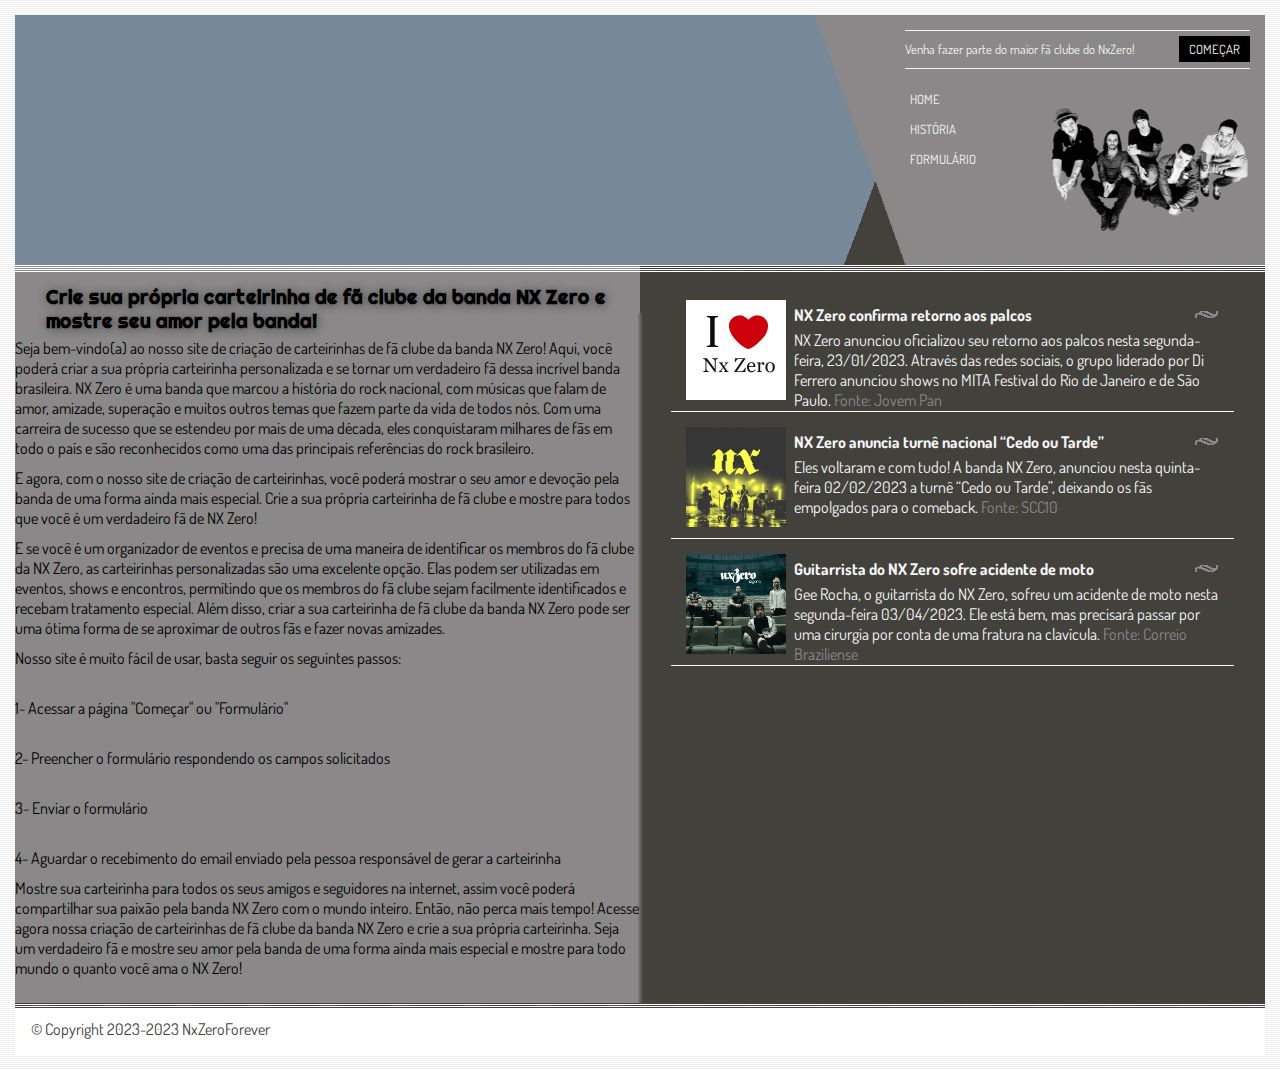
<file: index.html>
<!DOCTYPE html>
<html lang="en">
<head>
    <meta charset="UTF-8">
    <meta http-equiv="X-UA-Compatible" content="IE=edge">
    <meta name="viewport" content="width=device-width, initial-scale=1.0">
    <title>NxZeroForever!</title>

    <link rel="stylesheet" href="style/style.css">
    
</head>
<body> 
    <!--<div id="piscar">NxZero</div>!-->

    <div id="container"> <!--Start container-->
      <div id="top"> <!--Start top-->

        <div id="area-logo"> <!--Start logo-->
        </div> <!--End logo-->

        <div id="area-menu"> <!--Start menu-->
          <div id="container-menu"> <!--Start Container menu-->

            <div id="text-menu"> <!--Start text menu-->
              <span class="text">
                Venha fazer parte do maior fã clube do NxZero!
              </span>
              <a class="start" href="form.html">Começar</a>
              <div style="clear: both;"></div>
            </div> <!--End text menu-->
            <div id="menu"> <!--Start menu-->
              <ul id="navegation">
                <li><a href="#">Home</a></li>
                <li><a href="historia.html">História</a></li>
                <li><a href="form.html">Formulário</a></li>
               
                
              </ul>

              <img class="menu-picture" src="img/banda.png" alt="">

            </div> <!--End menu-->
          </div> <!--End  container menu-->
        </div> <!--End menu-->
      </div><!--End top-->

      <div id="main-area">
        <div class="container">
          <h2>Crie sua própria carteirinha de fã clube da banda NX Zero e mostre seu amor pela banda!</h2>
        </div>
        <p>
          Seja bem-vindo(a) ao nosso site de criação de carteirinhas de fã clube da banda NX Zero! 
          Aqui, você poderá criar a sua própria carteirinha personalizada e se tornar um verdadeiro fã dessa incrível banda brasileira.
          NX Zero é uma banda que marcou a história do rock nacional, com músicas que falam de amor, amizade, superação e muitos outros 
          temas que fazem parte da vida de todos nós. Com uma carreira de sucesso que se estendeu por mais de uma década, eles conquistaram milhares 
          de fãs em todo o país e são reconhecidos como uma das principais referências do rock brasileiro.</p>
          <p>E agora, com o nosso site de criação de carteirinhas, você poderá mostrar o seu amor e devoção pela banda de uma forma ainda mais especial. 
          Crie a sua própria carteirinha de fã clube e mostre para todos que você é um verdadeiro fã de NX Zero!</p>
          <p>E se você é um organizador de eventos e precisa de uma maneira de identificar os membros do fã clube da NX Zero, as carteirinhas personalizadas são uma excelente opção. 
          Elas podem ser utilizadas em eventos, shows e encontros, permitindo que os membros do fã clube sejam facilmente identificados e recebam tratamento especial.
          Além disso, criar a sua carteirinha de fã clube da banda NX Zero pode ser uma ótima forma de se aproximar de outros fãs e fazer novas amizades.
        </p> 
        <p>Nosso site é muito fácil de usar, basta seguir os seguintes passos:</p> <br>
           <p>1- Acessar a página "Começar" ou "Formulário"</p> <br>
           <p>2- Preencher o formulário respondendo os campos solicitados</p> <br>
           <p>3- Enviar o formulário</p> <br>
           <p>4- Aguardar o recebimento do email enviado pela pessoa responsável de gerar a carteirinha</p> 
        <p>
          Mostre sua carteirinha para todos os seus amigos e seguidores na internet, assim você poderá compartilhar sua paixão pela banda NX Zero com o mundo inteiro.
          Então, não perca mais tempo! Acesse agora nossa criação de carteirinhas de fã clube da banda NX Zero e crie a sua própria carteirinha. 
          Seja um verdadeiro fã e mostre seu amor pela banda de uma forma ainda mais especial e mostre para todo mundo o quanto você ama o NX Zero!
        </p>
    </div>

    <div id="second-area">
      <div class="container">
         <ul id="news">

          <li>
            <a href="https://jovempan.com.br/entretenimento/musica/nx-zero-confirma-retorno-aos-palcos-com-shows-no-mita-festival-veja-datas.html" target="_blank">
              <img src="img/INx0.png" alt="New1" width="100">
              <h3>NX Zero confirma retorno aos palcos</h3>
              <p>NX Zero anunciou oficializou seu retorno aos palcos nesta segunda-feira, 23/01/2023. 
                Através das redes sociais, o grupo liderado por Di Ferrero anunciou shows no MITA Festival do Rio de Janeiro e de São Paulo. <span class="color">Fonte: Jovem Pan</span></p>
            </a>
          </li>

          <li>
            <a href="https://scc10.com.br/entretenimento/famosos/nx-zero-anuncia-turne-nacional-cedo-ou-tarde-veja-datas/" target="_blank">
              <img src="img/nx0.jpeg" alt="New2" width="100">
              <h3>NX Zero anuncia turnê nacional “Cedo ou Tarde”</h3>
              <p>Eles voltaram e com tudo! A banda NX Zero, anunciou nesta quinta-feira 02/02/2023 a turnê “Cedo ou Tarde”, deixando os fãs empolgados para o comeback. <span class="color">Fonte: SCC10</span></p>
            </a>
          </li>

          <li>
            <a href="https://www.correiobraziliense.com.br/diversao-e-arte/2023/04/5085134-guitarrista-do-nx-zero-sofre-acidente-de-moto-e-passa-por-cirurgia.html" target="_blank">
              <img src="img/nx01.webp" alt="New3" width="100">
              <h3>Guitarrista do NX Zero sofre acidente de moto</h3>
              <p>Gee Rocha, o guitarrista do NX Zero, sofreu um acidente de moto nesta segunda-feira 03/04/2023. 
                Ele está bem, mas precisará passar por uma cirurgia por conta de uma fratura na clavícula. <span class="color">Fonte: Correio Braziliense</span></p>
            </a>
          </li>

         </ul>
      </div>
    </div>

    <div id="footer">
      <span>
        &copy; Copyright 2023-2023 NxZeroForever
      </span>
    </div>

    </div> <!--End container-->
      
    <script src="script/scrpit.js"></script>
</body>
</html>
</file>
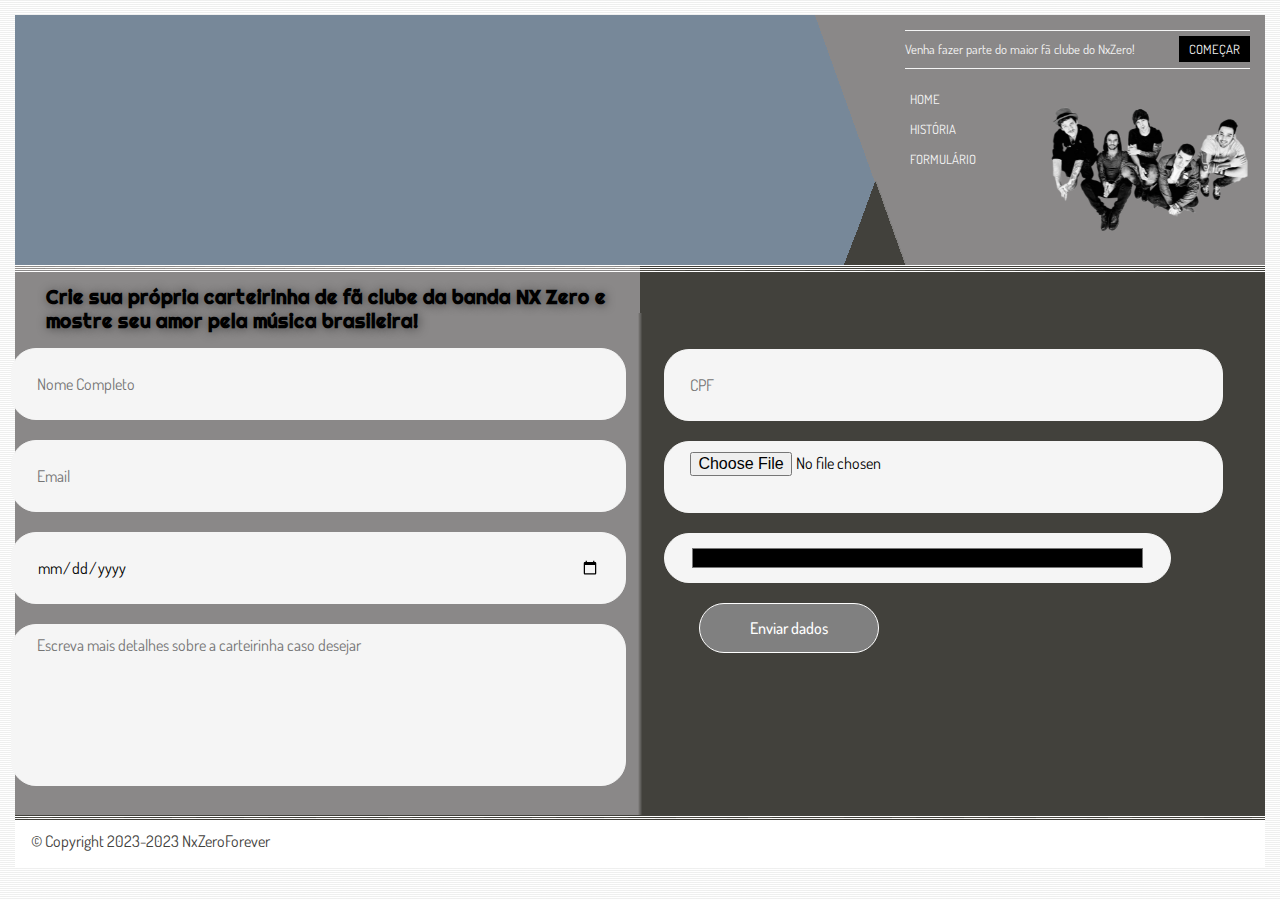
<file: form.html>
<!DOCTYPE html>
<html lang="en">
<head>
    <meta charset="UTF-8">
    <meta http-equiv="X-UA-Compatible" content="IE=edge">
    <meta name="viewport" content="width=device-width, initial-scale=1.0">
    <title>NxZeroForever!</title>

    <link rel="stylesheet" href="style/style.css">
    <link rel="stylesheet" href="style/StyleForm.css">
    
</head>
<body> 
    <!--<div id="piscar">NxZero</div>!-->

    <div id="container"> <!--Start container-->
      <div id="top"> <!--Start top-->

        <div id="area-logo"> <!--Start logo-->
        </div> <!--End logo-->

        <div id="area-menu"> <!--Start menu-->
          <div id="container-menu"> <!--Start Container menu-->

            <div id="text-menu"> <!--Start text menu-->
              <span class="text">
                Venha fazer parte do maior fã clube do NxZero!
              </span>
              <a class="start" href="form.html">Começar</a>
              <div style="clear: both;"></div>
            </div> <!--End text menu-->
            <div id="menu"> <!--Start menu-->
              <ul id="navegation">
                <li><a href="index.html">Home</a></li>
                <li><a href="historia.html">História</a></li>
                <li><a href="#">Formulário</a></li>
               
                
              </ul>

              <img class="menu-picture" src="img/banda.png" alt="">

            </div> <!--End menu-->
          </div> <!--End  container menu-->
        </div> <!--End menu-->
      </div><!--End top-->

      <div id="main-area">
        <div class="container">
          <h2>Crie sua própria carteirinha de fã clube da banda NX Zero e mostre seu amor pela música brasileira!</h2>
        </div>
        <!--Contact Section Start-->
      <section class="contact section">
          <div class="container">
              <!--Contact Form-->
              <div class="row">
                  <div class="contact-form padd-15">
                  <form action="#" method="post">   
                      <div class="row">
                          <div class="form-item col-6 padd-15">
                              <div class="form-group">
                                  <input type="text" name="nome" class="form-control" placeholder="Nome Completo">
                              </div>
                          </div>
                          <div class="form-item col-6 padd-15">
                              <div class="form-group">
                                  <input type="email" name="email" class="form-control" placeholder="Email">
                              </div>
                          </div>
                      </div>
                      <div class="row">
                          <div class="form-item col-12 padd-15">
                              <div class="form-group">
                                  <input type="date" name="phonenumber" class="form-control" placeholder="Telefone para contato">
                              </div>
                          </div>
                      </div>
                      <div class="row">
                          <div class="form-item col-12 padd-15">
                              <div class="form-group">
                                  <textarea name="message" class="form-control" id="" placeholder="Escreva mais detalhes sobre a carteirinha caso desejar" style="resize: none"></textarea>
                              </div>
                          </div>
                      </div>
                  </form>     
                  </div>
              </div>
          </div>
      </section>
      <!--Contact Section End-->
      </div>

    <div id="second-area">
      <div class="container">

         <!--Contact Section Start-->
      <section class="contact section" id="margin">
        <div class="container">
            <!--Contact Form-->
            <div class="row">
                <div class="contact-form padd-15">
                <form action="#" method="post">   
                    <div class="row">
                        <div class="form-item col-6 padd-15">
                            <div class="form-group">
                                <input type="number" name="number" class="form-control" placeholder="CPF">
                            </div>
                        </div>
                        <div class="form-item col-6 padd-15">
                            <div class="form-group">
                                <input type="file" name="file" class="form-control" placeholder="Foto para a carteirinha">
                            </div>
                        </div>
                    </div>
                    <div class="row">
                        <div class="form-item col-12 padd-15">
                            <div class="form-group">
                                <input type="color" name="color" class="form-control" placeholder="">
                            </div>
                        </div>
                    </div>
                    <div class="row">
                        <div class="form-item col-12 padd-15">
                            <button type="submit" class="btn">Enviar dados</button>
                        </div>
                    </div>
                </form>     
                </div>
            </div>
        </div>
    </section>
    <!--Contact Section End-->
      </div>
    </div>

    <div id="footer">
      <span>
        &copy; Copyright 2023-2023 NxZeroForever
      </span>
    </div>

    </div> <!--End container-->
      
    <script src="script/scrpit.js"></script>
</body>
</html>
</file>
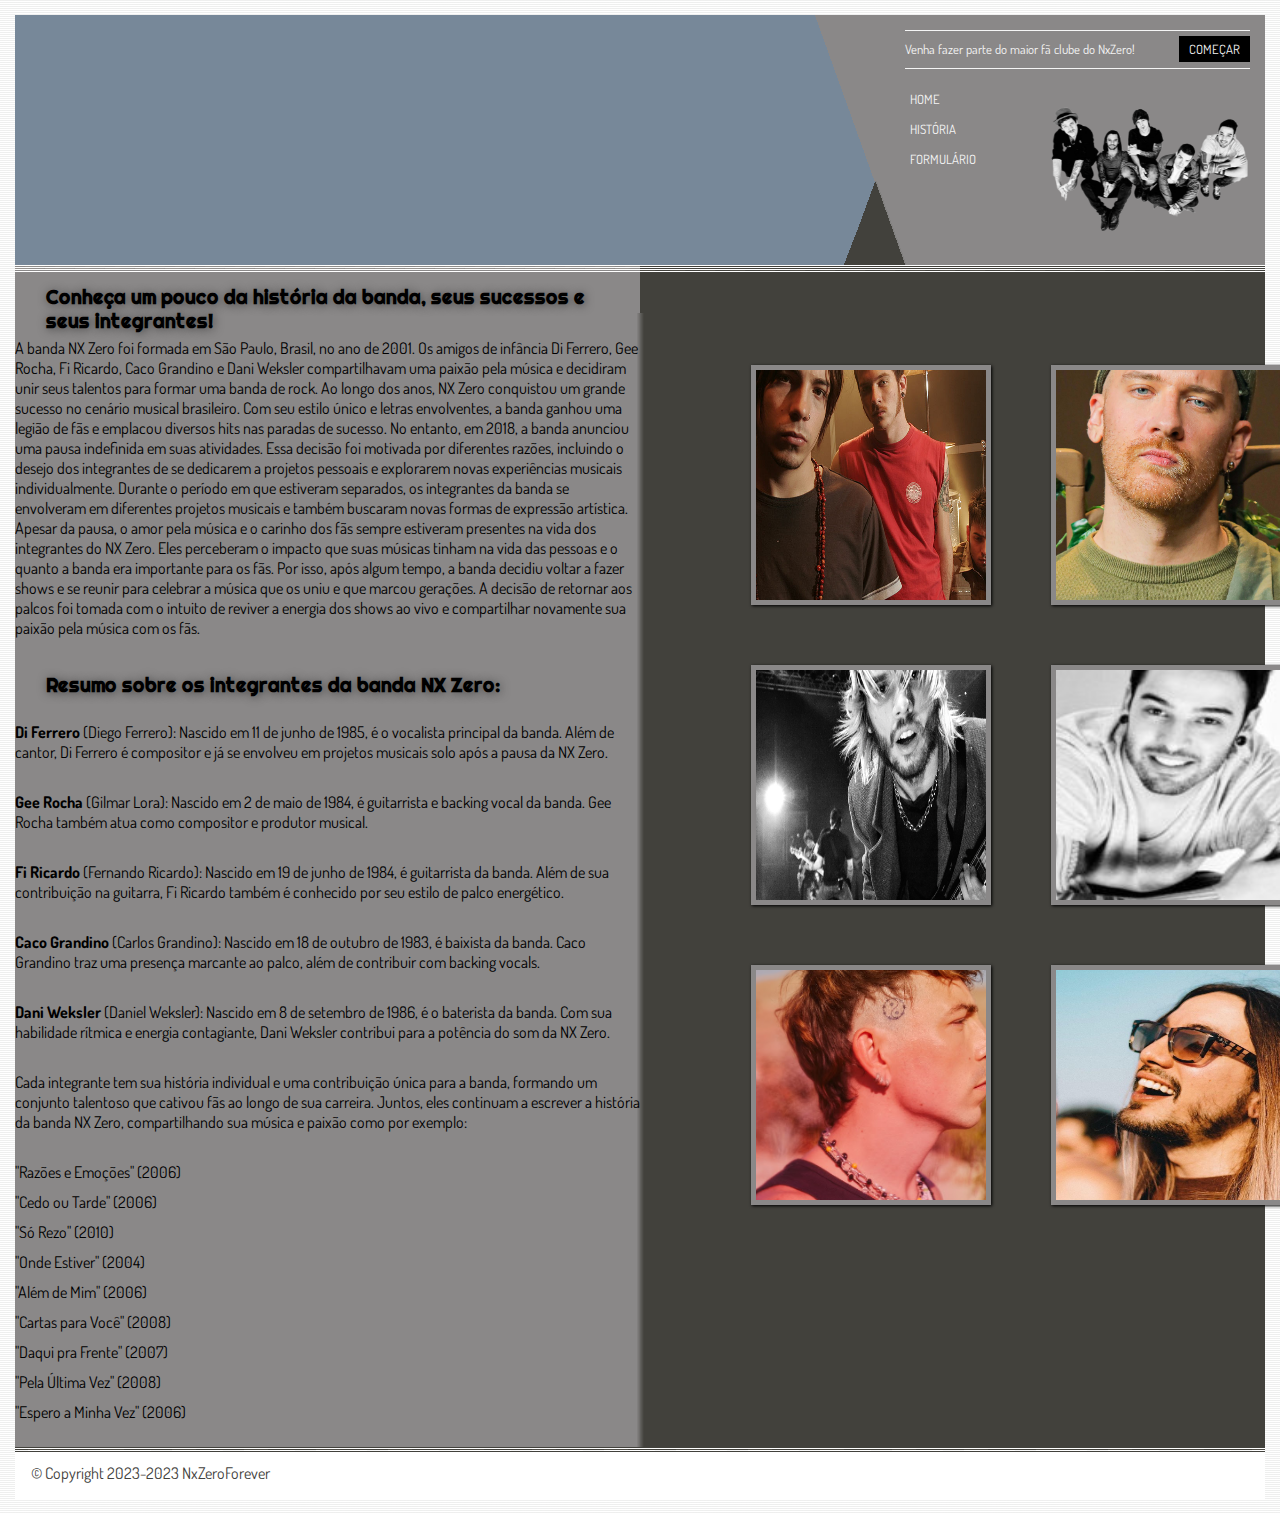
<file: historia.html>
<!DOCTYPE html>
<html lang="en">
<head>
    <meta charset="UTF-8">
    <meta http-equiv="X-UA-Compatible" content="IE=edge">
    <meta name="viewport" content="width=device-width, initial-scale=1.0">
    <title>NxZeroForever!</title>

    <link rel="stylesheet" href="style/style.css">
    <link rel="stylesheet" type="text/css" href="style/StylePhoto.css">
    
</head>
<body> 
    <!--<div id="piscar">NxZero</div>!-->

    <div id="container"> <!--Start container-->
      <div id="top"> <!--Start top-->

        <div id="area-logo"> <!--Start logo-->
        </div> <!--End logo-->

        <div id="area-menu"> <!--Start menu-->
          <div id="container-menu"> <!--Start Container menu-->

            <div id="text-menu"> <!--Start text menu-->
              <span class="text">
                Venha fazer parte do maior fã clube do NxZero!
              </span>
              <a class="start" href="form.html">Começar</a>
              <div style="clear: both;"></div>
            </div> <!--End text menu-->
            <div id="menu"> <!--Start menu-->
              <ul id="navegation">
                <li><a href="index.html">Home</a></li>
                <li><a href="#">História</a></li>
                <li><a href="form.html">Formulário</a></li>
               
                
              </ul>

              <img class="menu-picture" src="img/banda.png" alt="">

            </div> <!--End menu-->
          </div> <!--End  container menu-->
        </div> <!--End menu-->
      </div><!--End top-->

      <div id="main-area">
        <div class="container">
          <h2>Conheça um pouco da história da banda, seus sucessos e seus integrantes! </h2>
        </div>
        <p>
          A banda NX Zero foi formada em São Paulo, Brasil, no ano de 2001. Os amigos de infância Di Ferrero, 
          Gee Rocha, Fi Ricardo, Caco Grandino e Dani Weksler compartilhavam uma paixão pela música e decidiram unir seus talentos para formar uma banda de rock.
          Ao longo dos anos, NX Zero conquistou um grande sucesso no cenário musical brasileiro. Com seu estilo único e letras envolventes, 
          a banda ganhou uma legião de fãs e emplacou diversos hits nas paradas de sucesso.
          No entanto, em 2018, a banda anunciou uma pausa indefinida em suas atividades. Essa decisão foi motivada por diferentes razões, incluindo o desejo dos integrantes de 
          se dedicarem a projetos pessoais e explorarem novas experiências musicais individualmente.
          Durante o período em que estiveram separados, os integrantes da banda se envolveram em diferentes projetos musicais e também buscaram novas formas de expressão artística.
          Apesar da pausa, o amor pela música e o carinho dos fãs sempre estiveram presentes na vida dos integrantes do NX Zero. 
          Eles perceberam o impacto que suas músicas tinham na vida das pessoas e o quanto a banda era importante para os fãs.
          Por isso, após algum tempo, a banda decidiu voltar a fazer shows e se reunir para celebrar a música que os uniu e que marcou gerações. 
          A decisão de retornar aos palcos foi tomada com o intuito de reviver a energia dos shows ao vivo e compartilhar novamente sua paixão pela música com os fãs.
        </p> <br>
        <div class="container">
          <h2>Resumo sobre os integrantes da banda NX Zero:</h2> <br>
        </div>
           <p><strong>Di Ferrero</strong> (Diego Ferrero): Nascido em 11 de junho de 1985, é o vocalista principal da banda. Além de cantor, 
            Di Ferrero é compositor e já se envolveu em projetos musicais solo após a pausa da NX Zero.</p> <br>
           <p><strong>Gee Rocha</strong> (Gilmar Lora): Nascido em 2 de maio de 1984, é guitarrista e backing vocal da banda. Gee Rocha também atua como compositor e produtor musical.</p> <br>
           <p><strong>Fi Ricardo</strong> (Fernando Ricardo): Nascido em 19 de junho de 1984, é guitarrista da banda. Além de sua contribuição na guitarra, 
            Fi Ricardo também é conhecido por seu estilo de palco energético.</p> <br>
           <p><strong>Caco Grandino</strong> (Carlos Grandino): Nascido em 18 de outubro de 1983, é baixista da banda. 
            Caco Grandino traz uma presença marcante ao palco, além de contribuir com backing vocals.</p> <br>
            <p><strong>Dani Weksler</strong> (Daniel Weksler): Nascido em 8 de setembro de 1986, é o baterista da banda. Com sua habilidade rítmica e energia contagiante, 
              Dani Weksler contribui para a potência do som da NX Zero.</p> <br>
        <p>
          Cada integrante tem sua história individual e uma contribuição única para a banda, formando um conjunto talentoso que cativou fãs ao longo de sua carreira. 
          Juntos, eles continuam a escrever a história da banda NX Zero, compartilhando sua música e paixão como por exemplo:
        </p> <br>
        <p>"Razões e Emoções" (2006)</p> 
        <p>"Cedo ou Tarde" (2006)</p>
        <p>"Só Rezo" (2010)</p> 
        <p>"Onde Estiver" (2004)</p> 
        <p>"Além de Mim" (2006)</p> 
        <p>"Cartas para Você" (2008)</p> 
        <p>"Daqui pra Frente" (2007)</p> 
        <p>"Pela Última Vez" (2008)</p> 
        <p>"Espero a Minha Vez" (2006)</p> 
    </div>

    <div id="second-area">
      <div class="container">
         <ul id="news">
          <main class="content">
            <ul id="photos">
                <li id="photo01"><span>Banda NX Zero desde 2001</li></span> 
                <li id="photo02"><span>Daniel Weksler - 10/01/1986</li></span> 
                <li id="photo03"><span>Filipe Ricardo - 15/10/1986</li></span> 
                <li id="photo04"><span>Conrado Grandino - 11/04/1986</li></span> 
                <li id="photo05"><span>Diego Ferrero - 11/06/1985</li></span> 
                <li id="photo06"><span>Leandro Franco da Rocha - 03/09/1986</li></span> 
            </ul>    
        </main>
         </ul>
      </div>
    </div>

    <div id="footer">
      <span>
        &copy; Copyright 2023-2023 NxZeroForever
      </span>
    </div>

    </div> <!--End container-->
      
    <script src="script/scrpit.js"></script>
</body>
</html>
</file>
<file: style/style.css>
@import url('https://fonts.googleapis.com/css2?family=Dosis:wght@300;400;700&display=swap');
@import url('https://fonts.googleapis.com/css2?family=Dancing+Script:wght@400;700&display=swap');
@import url('https://fonts.googleapis.com/css2?family=Righteous&display=swap');

* {
  margin: 0;
  padding: 0;
  font-family: 'Dosis';
}

body {
  font-family: Helvetica, "Trebuchet MS", sans-serif;
  background: #fff url(../img/bg.png);
  margin: 15px;
}

#container {
  background: #000000 url(../img/bg-container.png) top center repeat-y;
  background-size: cover;
  margin: 0 auto;
  min-width: 740px;
  max-width: 1780px;
}

#top {
  position: relative;
  background: #778899;
  height: 15.4em;
  min-height: 250px;
}

#area-logo {
  
  position: absolute;
  width: 100%;
  height: 250px;
  top: 0;
  left: 0;
  background: url(https://cdn-az.allevents.in/events7/banners/2c58d0e36547a2023a43f6e974e1764802712876f3a62222e09c9134249c6067-rimg-w960-h372-gmir.jpg?v=1682033053) no-repeat;
  background-size: 1500px 370px;
  z-index: 1;
}

#area-menu {
  position: absolute;
  top: 0;
  right: 0;
  width: 450px;
  height: 250px;
  background: url(../img/topo-imagem-lateral.png);
  z-index: 2;
}

#container-menu {
  margin-left: 90px;
  margin-right: 15px;
  padding-top: 15px;
}

#text-menu {
  border-bottom: 1px solid whitesmoke;
  border-top: 1px solid whitesmoke;
  padding-top: 5px;
  padding-bottom: 5px;
  font-size: 0.8em;
  color: whitesmoke;
}

#text-menu .text {
  float: left;
  line-height: 2.1em;
}

a {
  text-decoration: none;
}

a.start {
  text-transform: uppercase;
  background: black;
  color: whitesmoke;
  padding: 5px 10px;
  float: right;
}

a.start:hover{
  color: #8a8888;
}

/*------------Menu------------*/

#menu {
  margin-top: 15px;
  
}

ul {
  list-style: none;
}

ul#navegation {
  float: left;
}

ul#navegation a {
  text-transform: uppercase;
  font-size: 0.8em;
  padding: 5px;
  color: whitesmoke;
  line-height: 30px;
}

ul#navegation a:hover {
  background: gray;
  border-radius: 20px;
}

.menu-picture {
  width: auto;
  height: auto;
  max-width: 200px;
  max-height: 400px;
  float: right;
  padding-top: 20px;
}



/*Main page text area*/

#main-area {
  float: left;
  width: 50%;
  background: url(../img/bg-area-principal.png) top left repeat-x;
  padding: 15px 0px;
}

#second-area {
  float: right;
  width: 50%;
  background: url(../img/bg-area-lateral.png) top left repeat-x;
  padding: 20px 0px;
}

.container {
  margin: 0 auto;
  width: 90%;
}

#footer {
  clear: both;
  padding: 16px;
  background: #fff url(../img/bg-rodape.png) repeat-x top;
  color: #42413c;
}

/* Text */

h2 {
  color: black;
  font-size: 1.2em;
  padding: 5px 0px;
  font-family: 'Righteous', cursive;
  text-shadow: 1px 1px 10px rgba(0, 0, 0, .5);
}


p {
  font-size: 1em;
  margin-bottom: 10px;
}

.color {
  color: #8a8888;
}


/*Second area*/


#news li{ 
  padding: 15px;
  border-bottom: 1px solid whitesmoke;
  height: 6em;
}

#news li a img {
  float: left;
  margin-right: 8px;
}

#news li a p{
 font-size: 1.0em;
 color: whitesmoke;
 height: auto;
}

#news li a h3 {
  font-size: 1em;
  color: whitesmoke;
  padding: 5px 0px;
  background: url(../img/ornamento.png) no-repeat center right;
}

#news li:hover {
  background: #8a8888;
  cursor: pointer;
}
</file>
<file: style/StyleForm.css>
.form-control {
    width: 100%;
    height: 50px;
    border-radius: 25px;
    background: whitesmoke;
    border: 1px solid whitesmoke;
    padding: 10px 25px;
    font-size: 16px;
    margin: 10px -35px;
    transition: all 0.3s ease;
    cursor: pointer; 
}

.form-control:focus {
    box-shadow: 0 0 20px rgb(51, 49, 49);
}

 textarea.form-control {
    height: 140px;
}

 .contact-form .btn {
    height: 50px;
    padding: 0 50px;
}

.btn {
    font-size: 16px;
    font-weight: 500;
    padding: 12px 35px;
    color: white;
    border-radius: 40px;
    display: inline-block;
    white-space: nowrap;
    border: 1px solid white;
    background: gray;
    transition: all 0.3s ease;
    cursor: pointer;
    margin-top: 10px;
}

.btn:hover {
    transform: scale(1.05);
}

#margin {
    margin-top: 54px;
}
</file>
<file: style/StylePhoto.css>
@charset "UTF-8";


/*Configuração básica para posição de cada li*/
ul#photos {
    width: 700px;
    margin: 0 auto;
    padding: 50px;
    overflow: hidden;
    list-style: none;
}

/*Configuração básica da posição de cada li e a velocidade que amplia a foto ao passar o mouse*/
ul#photos li {
    float: left;
    width: 200px;
    height: 200px;
    margin: 30px;
    border: 5px solid #8a8888;
    background-color: whitesmoke;
    box-shadow: 1px 1px 3px rgba(0,0,0,4);
    -webkit-transition: all .4s ease-in;
}


/*Configuração do span dentro do li ( legenda )*/
ul#photos li span {
    opacity: 0;
    color: whitesmoke;
    text-shadow: 1px 1px 1px black;
    background-color: rgba(0,0,0,.3);
    font-size: 9pt;
    line-height: 350px;
    padding: 5px;
}

 /*Ampliar a imagem ao passar o mouse*/
ul#photos li:hover {
    -webkit-transform: scale(1.5);
}

/*Quando passar o mouse por cima, aparecerá a legenda*/
ul#photos li:hover span {
    opacity: 1;
}

/*Configuração básica de cada li(foto) ampliando o size e colocando a posição no centro*/
ul#photos li#photo01 {
    background: url('../img/nx02.jpg') no-repeat;
    background-position: 50% 50%;
    background-size: 400px 400px;
    background-color: #ffffff;
}

/*Configuração básica ao passar o mouse por cima de cada foto mudando o size para menor e mudar a posição*/
ul#photos li#photo01:hover {
    background-position: 0px 0px;
    background-size: 230px 230px;
}

/*Configuração básica de cada li(foto) ampliando o size e colocando a posição no centro*/
ul#photos li#photo02 {
    background: url('../img/DaniWeksler2.jpg') no-repeat;
    background-position: 50% 50%;
    background-size: 400px 400px;
    background-color: #ffffff;
}

/*Configuração básica ao passar o mouse por cima de cada foto mudando o size para menor e mudar a posição*/
ul#photos li#photo02:hover {
    background-position: 0px 0px;
    background-size: 300px 300px;
}

/*Configuração básica de cada li(foto) ampliando o size e colocando a posição no centro*/
ul#photos li#photo03 {
    background: url('../img/FiRicardo.jpg') no-repeat;
    background-position: 50% 50%;
    background-size: 400px 400px;
    background-color: #ffffff;
}

/*Configuração básica ao passar o mouse por cima de cada foto mudando o size para menor e mudar a posição*/
ul#photos li#photo03:hover {
    background-position: 0px 0px;
    background-size: 300px 300px;
}

/*Configuração básica de cada li(foto) ampliando o size e colocando a posição no centro*/
ul#photos li#photo04 {
    background: url('../img/CacoGrandino.jpg') no-repeat;
    background-position: 50% 50%;
    background-size: 400px 400px;
    background-color: #ffffff;
}

/*Configuração básica ao passar o mouse por cima de cada foto mudando o size para menor e mudar a posição*/
ul#photos li#photo04:hover {
    background-position: 0px 0px;
    background-size: 300px 300px;
}

/*Configuração básica de cada li(foto) ampliando o size e colocando a posição no centro*/
ul#photos li#photo05 {
    background: url('../img/DiFerreroVocal.jpg') no-repeat;
    background-position: 50% 50%;
    background-size: 400px 400px;
    background-color: #ffffff;
}

/*Configuração básica ao passar o mouse por cima de cada foto mudando o size para menor e mudar a posição*/
ul#photos li#photo05:hover {
    background-position: 0px 0px;
    background-size: 250px 250px;
}

/*Configuração básica de cada li(foto) ampliando o size e colocando a posição no centro*/
ul#photos li#photo06 {
    background: url('../img/Gee_Rocha.png') no-repeat;
    background-position: 50% 50%;
    background-size: 400px 400px;
    background-color: #ffffff;
}

/*Configuração básica ao passar o mouse por cima de cada foto mudando o size para menor e mudar a posição*/
ul#photos li#photo06:hover {
    background-position: 0px 0px;
    background-size: 300px 300px;
}
</file>
